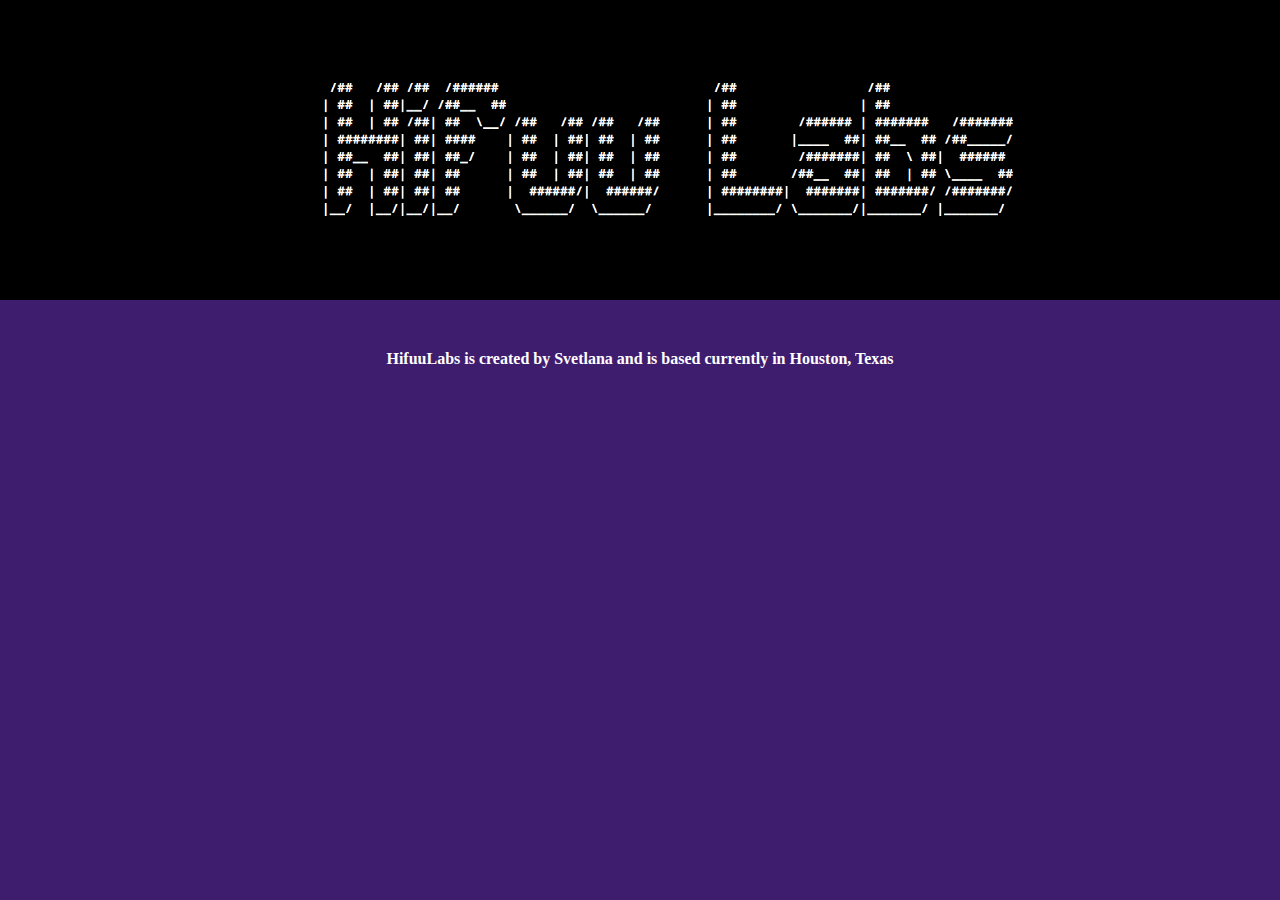
<file: index.html>
<!DOCTYPE html>
<html>
    <head>
        <meta charset="utf-8">
        <meta http-equiv="X-UA-Compatible" content="IE=edge">
        <meta name="description" content="">
        <meta name="viewport" content="width=device-width, initial-scale=1">
        <link rel="stylesheet" type="text/css" href="fuck.css">
        <title>Home</title>
    </head>
    <body>
        <h1><strong><div class="first-div">
            
        </strong></h1></div>

        <p><strong><div class="second-div">
            HifuuLabs is created by Svetlana and is based currently in Houston, Texas
        </p></strong></div>

        <p><strong><div class="modal" id="modal"><a class="nav-link">
            <div class="modal-header">
               <div class="title">About</div> 
               <button data-close-button class="close button">&times;</button>
            </div>
            <div class="modal-body">
                Lorem ipsum dolor, sit amet consectetur adipisicing elit. Quaerat eos, fugiat nisi neque cumque sed doloribus modi possimus porro alias laudantium ad voluptate saepe accusantium cupiditate quasi enim minus harum quia totam aliquid iste eius. Est repudiandae consequuntur voluptatum doloribus neque laboriosam ea dolorum enim sit, similique nam quod qui cumque illum quibusdam in excepturi eius illo ab fuga praesentium? Repudiandae dicta delectus ipsam nam ea architecto libero sunt! Repellendus nesciunt voluptates accusamus consectetur enim nihil tenetur eius deserunt sed?
            </div>
        </div>
        </a></div></strong></p>

    </body>
</html>
</file>
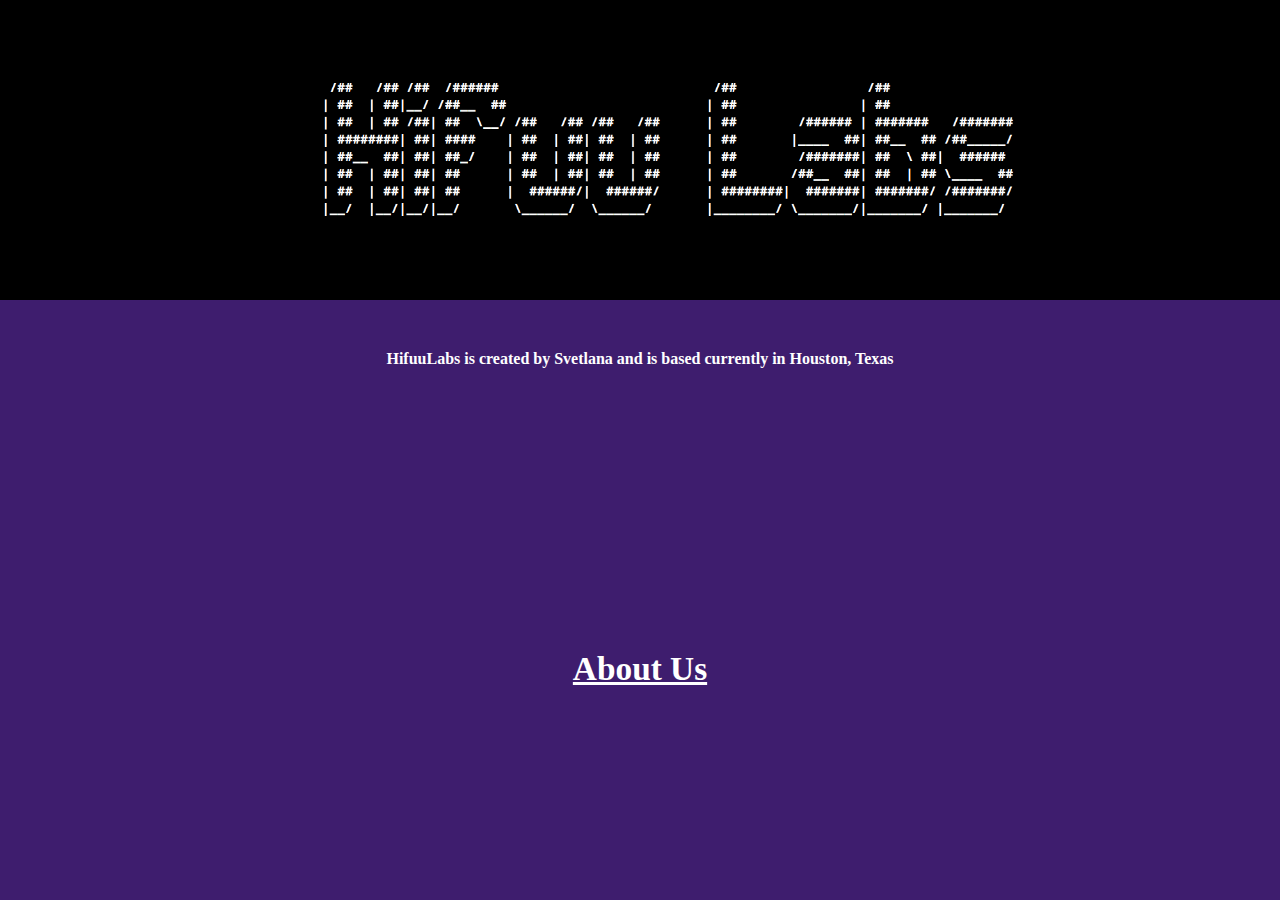
<file: templates/index.html>
<!DOCTYPE html>
<html>
    <head>
        <meta charset="utf-8">
        <meta http-equiv="X-UA-Compatible" content="IE=edge">
        <meta name="description" content="">
        <meta name="viewport" content="width=device-width, initial-scale=1">
        <link rel="stylesheet" type="text/css" href="fuck.css">
        <title>Home</title>
    </head>
    <body>
        <h1><strong><div class="first-div">
            
        </strong></h1></div>

        <p><strong><div class="second-div">
            HifuuLabs is created by Svetlana and is based currently in Houston, Texas
        </p></strong></div>

        <p><strong><div class="third-div"><a href="{{ url_for('aboutUs') }}" class="nav-link">
            About Us
        </a></div></strong></p>

    </body>
</html>
</file>
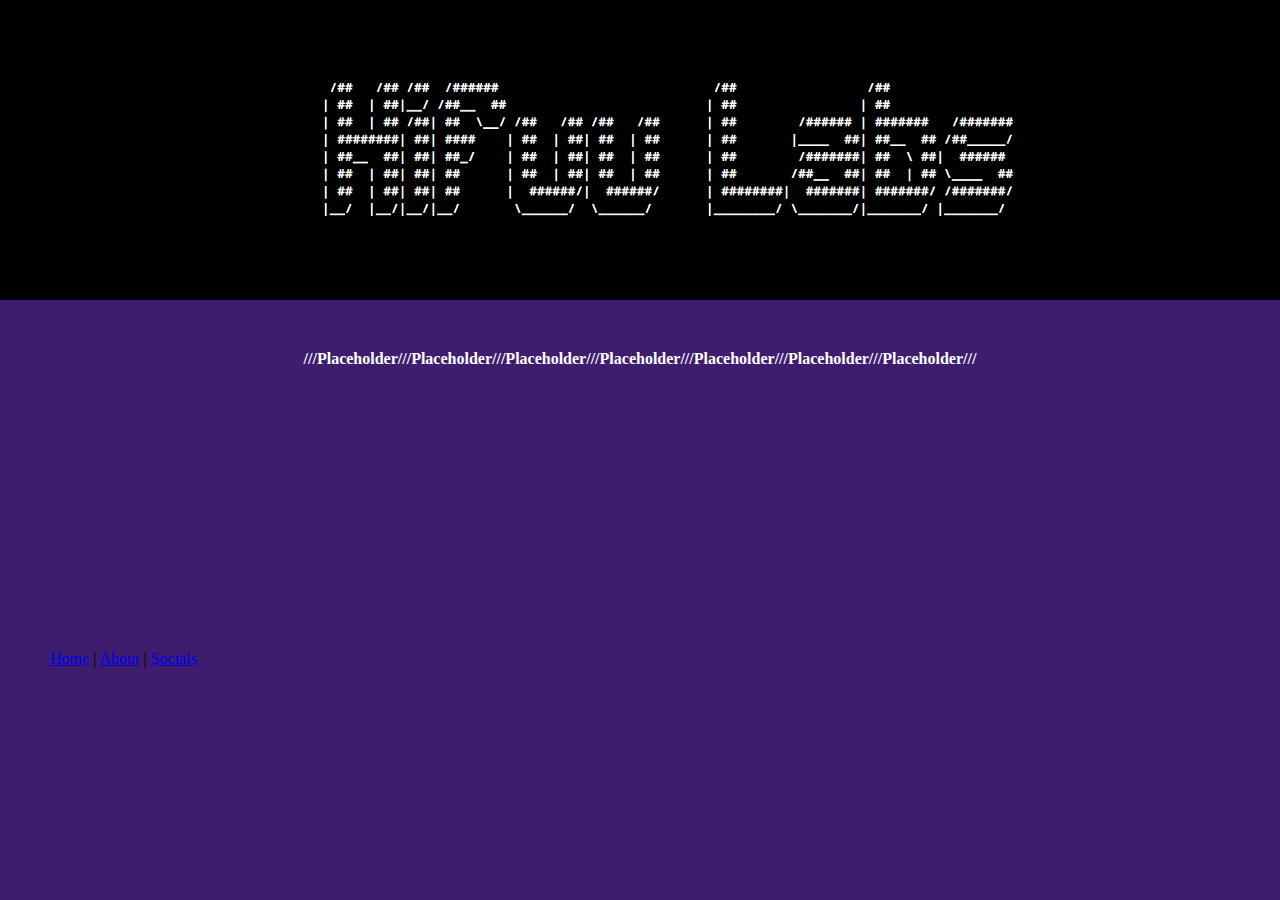
<file: about.html>
<!DOCTYPE html>
<html>
    <head>
        <meta charset="utf-8">
        <meta http-equiv="X-UA-Compatible" content="IE=edge">
        <meta name="description" content="">
        <meta name="viewport" content="width=device-width, initial-scale=1">
        <link rel="stylesheet" type="text/css" href="fuck.css">
        <script defer src="script.js"></script>
        <title>Home</title>
    </head>
    <body>
        <h1><strong><div id="divA" class="first-div">
            
        </div></strong></h1>
        <p><strong><div id=divA" class="second-div">
            ///Placeholder///Placeholder///Placeholder///Placeholder///Placeholder///Placeholder///Placeholder///
        </div></strong></p>
        <div id="torso">
            <nav id="links">
                <a href="/" class="" aria-current="page">Home</a> |
                <a href="/about" class="router-link-exact-active">About</a> |
                <a href="/socials" class="">Socials</a>
            </nav>
        </div>
    </body>
</html>
</file>
<file: fuck.css>
*{
    padding: 0;
    margin: 0;
}

/*header*/
.first-div {
    background-image: url("templates/nobackgroundascii.png");
    background-repeat: no-repeat;
    background-size: cover;
    background-position: center;
}

/*body*/
.second-div {
    text-align: center;
    color: white;
}

/*footer*/
.third-div {
    text-align: center;
    color:white; 
    text-decoration: underline;
    font-size: 25pt;
}

/*links info!*/
a.nav-link:link {
    color: white;
    text-decoration: none;
}
a.nav-link:visited
{
    color: wheat;
    text-decoration: none;
}
a.nav-link:hover
{
    color: #fb3f00;
    text-decoration: none;
}
a.nav-link:active
{
    color: #fb3f00;
    text-decoration: none;
} 

div{
    height: 200px;
    padding: 50px;
}

body {
    background-color: #3e1d6e;
}

h1 {
    /*-webkit-text-stroke-width: 1.5px;
    -webkit-text-stroke-color: white;*/
    color: white;
    font-family: monospace;
    font-size: 15pt;
}

p {
    color: white;
    font-family: verdana;
    font-size: 20px;
}

*, *::after *::before {
    box-sizing: border-box;
}

.modal {
    position: fixed;
    top: 50%;
    left: 50%;
    transform: translate(-50%, -50%) scale(0); 
    transition: 200ms ease-in-out;
    border: 1px solid black;
    border-radius: 15px;
    z-index: 10;
    background-color: white;
    width: 500px;
    max-width: 80%;
}

.modal.active {
    transform: translate(-50%, -50%) scale(1);
}

.modal-header {
    padding: 10px 15px;
    display: flex;
    justify-content: space-between;
    align-items: center;
    border-bottom: 1px solid black;
}

.modal-header .title {
    font-size: 1.25rem;
    font-weight: bold;
}

.modal-header .close-button {
    cursor: pointer;
    border: none;
    outline: none;
    background: none;
    font-size: 1.25rem;
    font-weight: bold;
}

.modal-body {
    padding: 10px 15px;
    height: 80vh;
    overflow-y: auto;
}

#overlay {
    position: fixed;
    opacity: 0;
    transition: 200ms ease-in-out;
    top: 0;
    left: 0;
    right: 0;
    bottom: 0;
    background-color: rgba(0, 0, 0, .25);
    pointer-events: none;
}

#overlay.active {
    opacity: 1;
    pointer-events: all;
}
</file>
<file: templates/fuck.css>
*{
    padding: 0;
    margin: 0;
}

/*header*/
.first-div {
    background-image: url("nobackgroundascii.png");
    background-repeat: no-repeat;
    background-size: cover;
    background-position: center;
}

/*body*/
.second-div {
    text-align: center;
    color: white;
}

/*footer*/
.third-div {
    text-align: center;
    color:white; 
    text-decoration: underline;
    font-size: 25pt;
}

/*links info!*/
a.nav-link:link {
    color: white;
    text-decoration: none;
}
a.nav-link:visited
{
    color: wheat;
    text-decoration: none;
}
a.nav-link:hover
{
    color: #fb3f00;
    text-decoration: none;
}
a.nav-link:active
{
    color: #fb3f00;
    text-decoration: none;
} 

div{
    height: 200px;
    padding: 50px;
}

body {
    background-color: #3e1d6e;
}

h1 {
    /*-webkit-text-stroke-width: 1.5px;
    -webkit-text-stroke-color: white;*/
    color: white;
    font-family: monospace;
    font-size: 15pt;
}

p {
    color: white;
    font-family: verdana;
    font-size: 20px;
}
</file>
